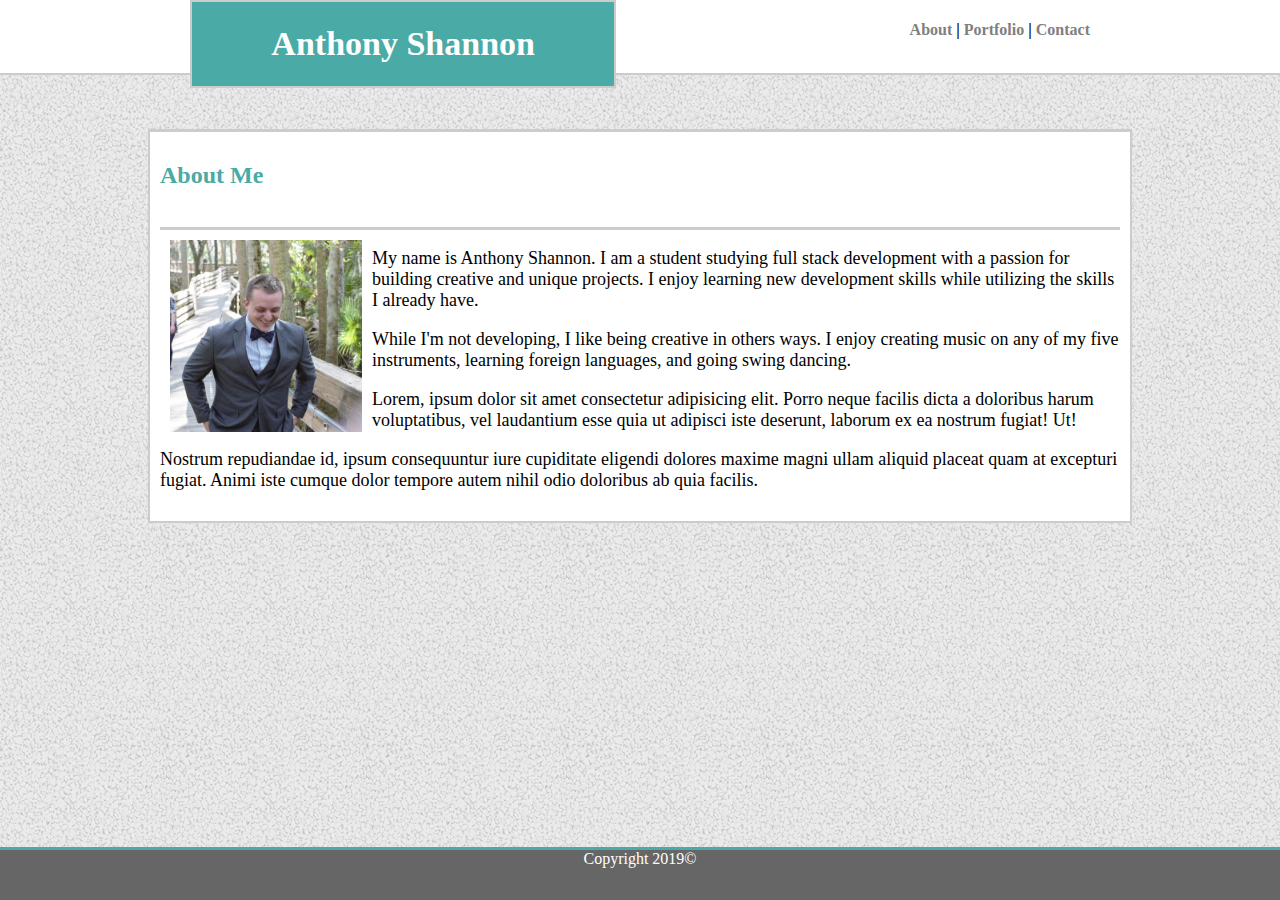
<file: index.html>
<!DOCTYPE html>
<html lang="en">
<head>
    <meta charset="UTF-8">
    <meta name="viewport" content="width=device-width, initial-scale=1.0">
    <meta http-equiv="X-UA-Compatible" content="ie=edge">
    <title>Anthony Shannon</title>
    <link rel="stylesheet" type="text/css" href="assets/css/style.css"> 
</head>
<body>
    <header>
        <section class="container">
            <div class="header">
                <h1>Anthony Shannon</h1>
            </div>
            <div class="topnav">
                <h4><a href="index.html">About</a> | <a href="portfolio.html">Portfolio</a> | <a href="contact.html">Contact</a></h4>
            </div>
        </section>
    </header>
    <br><br><br>

    <section class="content">    
        <h2 id="page-title">About Me</h2>
        <br>
        <div class="main">
            <img id="me" src="assets/images/bluesprings.jpg" alt="pic-of-me">
            <P>My name is Anthony Shannon. I am a student studying full stack development with a passion for building creative and unique projects. I enjoy learning new development skills while utilizing the skills I already have.</P>
            <p>While I'm not developing, I like being creative in others ways. I enjoy creating music on any of my five instruments, learning foreign languages, and going swing dancing.</p>
            <p>Lorem, ipsum dolor sit amet consectetur adipisicing elit. Porro neque facilis dicta a doloribus harum voluptatibus, vel laudantium esse quia ut adipisci iste deserunt, laborum ex ea nostrum fugiat! Ut!</p>
            <p>Nostrum repudiandae id, ipsum consequuntur iure cupiditate eligendi dolores maxime magni ullam aliquid placeat quam at excepturi fugiat. Animi iste cumque dolor tempore autem nihil odio doloribus ab quia facilis.</p>
        </div>
        <div class="push"></div>
    </section>
    <footer class="footer">Copyright 2019©</footer>
</body>
</html>
</file>
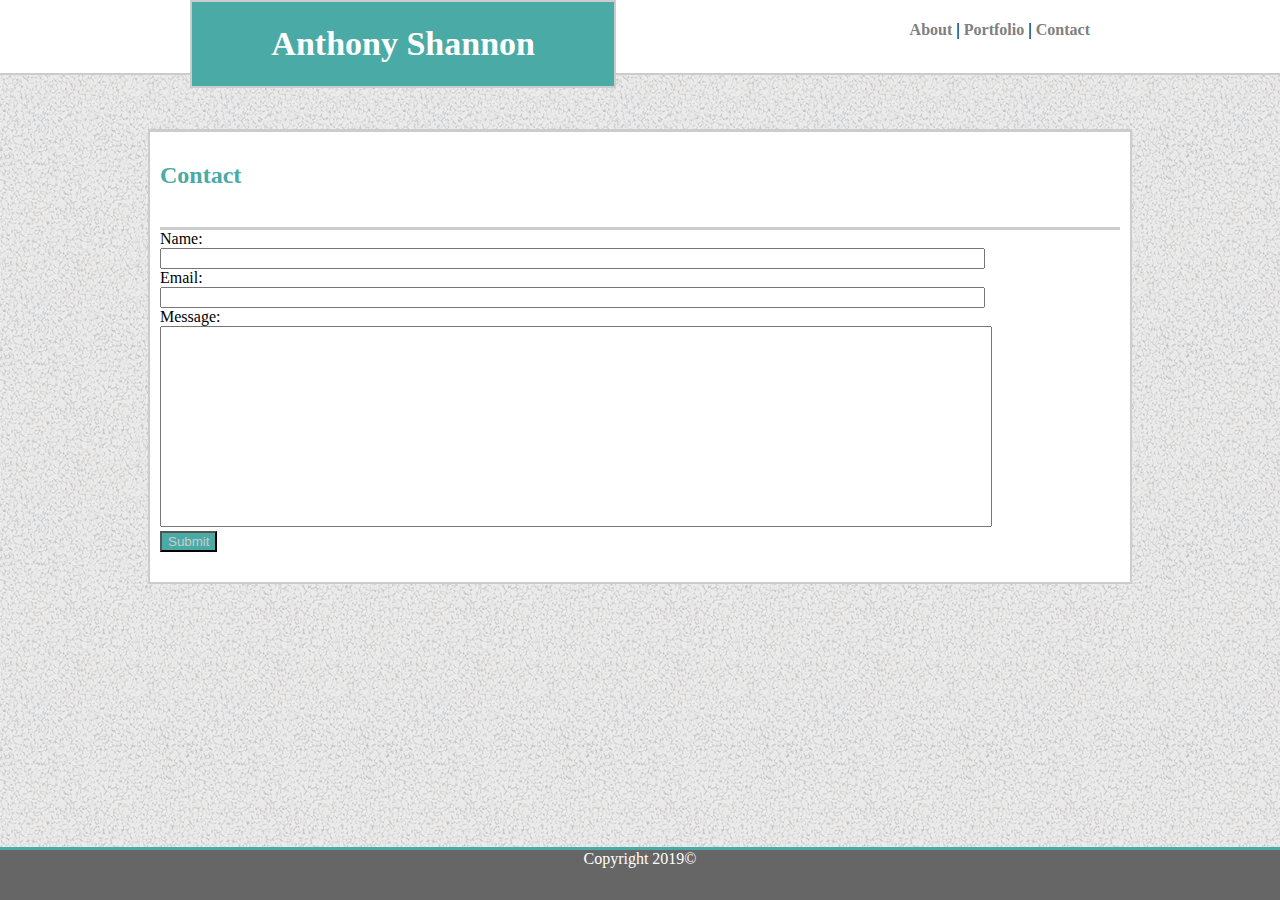
<file: contact.html>
<!DOCTYPE html>
<html lang="en">
<head>
    <meta charset="UTF-8">
    <meta name="viewport" content="width=device-width, initial-scale=1.0">
    <meta http-equiv="X-UA-Compatible" content="ie=edge">
    <title>Contact</title>
    <link rel="stylesheet" type="text/css" href="assets/css/style.css"> 
</head>
<body>
    <section class="container">
        <div class="header">
            <h1>Anthony Shannon</h1>
        </div>
        <div class="topnav">
            <h4><a href="index.html">About</a> | <a href="portfolio.html">Portfolio</a> | <a href="contact.html">Contact</a></h4>
        </div>
    </section>
    <br><br><br>

    <section class="content">    
        <h2 id="page-title">Contact</h2>
        <br>
        <div class="main">
            <form>
                Name:<br>
                <input type="text" name="name" size="100%"><br>
                Email:<br>
                <input type="text" name="email" size="100%"><br>
                Message:<br>
                <textarea name="message" rows="13" cols="101"></textarea><br>
                <input class="submit" type="submit" value="Submit">
            </form>
        </div>
    </section>
    <footer class="footer">Copyright 2019©</footer>
</body>
</html>
</file>
<file: assets/css/style.css>
.topnav {
    float: right;
    text-align: right;
    width: 33%;
    border: none;
    margin-right: 190px;
}
.container {
    background-color: #ffffff;
    height: 73px;
    border-bottom: #cccccc solid 2px;
    margin: auto;
}
.header {
    float: left;
    background-color: #4aaaa5;
    color: #ffffff;
    text-align: center;
    width: 33%;
    font-size: 17px;
    border: #cccccc solid 2px;
    margin-left: 190px;
}
header {
    width: 100%;
    background: #ffffff;
}
#me {
    float: left;
    border: 1px #ddd;
    border-radius: 5px;
    padding: 10px;
    height: 20%;
    width: 20%;
}
#page-title {
    color: #4aaaa5
}
.content {
    border: 2px solid #cccccc;
    background-color: #ffffff;
    padding-top: 10px;

}
.content {
    padding: 10px;
    border-top: 3px solid #cccccc;
    height: auto;
    width: 960px;
    margin: auto;
    margin-bottom: 100px;
}
.footer {
    background-color: #666666;
    height: 50px;
    border-top: 3px #4aaaa5 solid;
    color: #ffffff;
    text-align: center;
    margin-top: 20px;
    position: fixed;
    left: 0;
    bottom: 0;
    width: 100%;
  }
body {
    margin: auto;
    background-image: url("../images/gravel.png");
}
.main {
    border-top: 3px solid #cccccc;
    margin-bottom: 20px;
}
textarea {
    resize: none;
}
a {
    color: gray;
    text-decoration: none;
}
p {
    font-size: 18px;
}
.submit {
    background: #4aaaa5;
    color: #cccccc;
}
h3 {
    position: absolute;
    bottom: 0px;
    background: #4aaaa5;
    color: #ffffff;
    text-align: center;
    width: 300px;
    line-height: 30px;
}
.box1 {
    position: relative;
    margin: 20px;
}
</file>
